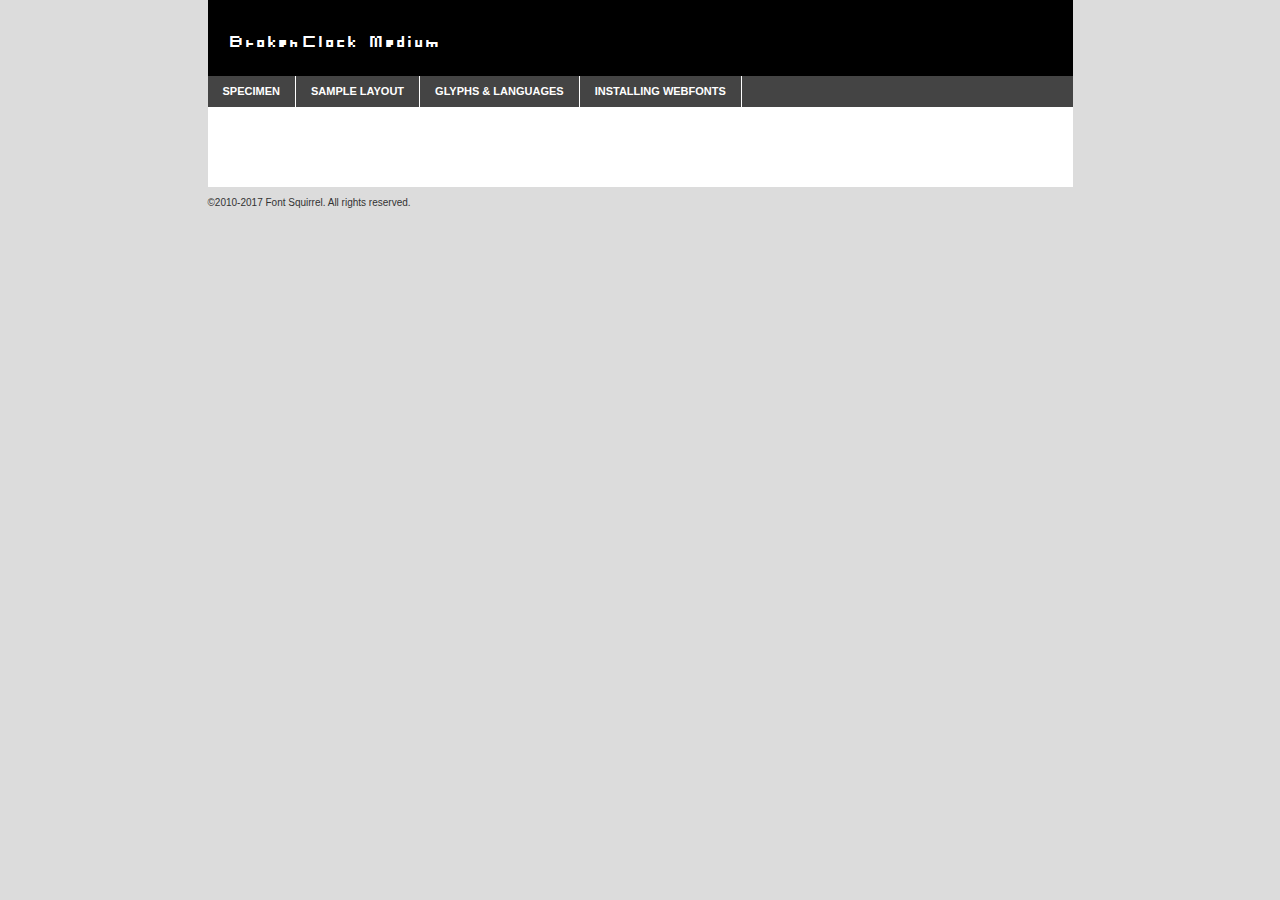
<file: CDN/Fonts/BrokenClockV1/brokenclock-zerofix-demo.html>
<!DOCTYPE html PUBLIC "-//W3C//DTD XHTML 1.0 Transitional//EN"
	"http://www.w3.org/TR/xhtml1/DTD/xhtml1-transitional.dtd">

<html xmlns="http://www.w3.org/1999/xhtml" xml:lang="en" lang="en">
<head>
	<meta http-equiv="Content-Type" content="text/html; charset=utf-8" />
	<script src="http://ajax.googleapis.com/ajax/libs/jquery/1.7.2/jquery.min.js" type="text/javascript" charset="utf-8"></script>
	<script type="text/javascript">
	(function($){$.fn.easyTabs=function(option){var param=jQuery.extend({fadeSpeed:"fast",defaultContent:1,activeClass:'active'},option);$(this).each(function(){var thisId="#"+this.id;if(param.defaultContent==''){param.defaultContent=1;}
	if(typeof param.defaultContent=="number")
	{var defaultTab=$(thisId+" .tabs li:eq("+(param.defaultContent-1)+") a").attr('href').substr(1);}else{var defaultTab=param.defaultContent;}
	$(thisId+" .tabs li a").each(function(){var tabToHide=$(this).attr('href').substr(1);$("#"+tabToHide).addClass('easytabs-tab-content');});hideAll();changeContent(defaultTab);function hideAll(){$(thisId+" .easytabs-tab-content").hide();}
	function changeContent(tabId){hideAll();$(thisId+" .tabs li").removeClass(param.activeClass);$(thisId+" .tabs li a[href=#"+tabId+"]").closest('li').addClass(param.activeClass);if(param.fadeSpeed!="none")
	{$(thisId+" #"+tabId).fadeIn(param.fadeSpeed);}else{$(thisId+" #"+tabId).show();}}
	$(thisId+" .tabs li").click(function(){var tabId=$(this).find('a').attr('href').substr(1);changeContent(tabId);return false;});});}})(jQuery);
	</script>
	<link rel="stylesheet" href="specimen_files/specimen_stylesheet.css" type="text/css" charset="utf-8" />
	<link rel="stylesheet" href="stylesheet.css" type="text/css" charset="utf-8" />

	<style type="text/css">
					body{
				font-family: 'brokenclockmedium';
							}
		</style>

	<title>BrokenClock Medium Specimen</title>
	
	
	<script type="text/javascript" charset="utf-8">
		$(document).ready(function() {
			$('#container').easyTabs({defaultContent:1});
		});
	</script>
</head>

<body>
<div id="container">
	<div id="header">
		BrokenClock Medium	</div>
	<ul class="tabs">
		<li><a href="#specimen">Specimen</a></li>
		<li><a href="#layout">Sample Layout</a></li>
				<li><a href="#glyphs">Glyphs &amp; Languages</a></li>
		<li><a href="#installing">Installing Webfonts</a></li>
		
	</ul>
	
	<div id="main_content">

		
			<div id="specimen">
		
				<div class="section">
					<div class="grid12 firstcol">
						<div class="huge">AaBb</div>
					</div>
				</div>
		
				<div class="section">
					<div class="glyph_range">A&#x200B;B&#x200b;C&#x200b;D&#x200b;E&#x200b;F&#x200b;G&#x200b;H&#x200b;I&#x200b;J&#x200b;K&#x200b;L&#x200b;M&#x200b;N&#x200b;O&#x200b;P&#x200b;Q&#x200b;R&#x200b;S&#x200b;T&#x200b;U&#x200b;V&#x200b;W&#x200b;X&#x200b;Y&#x200b;Z&#x200b;a&#x200b;b&#x200b;c&#x200b;d&#x200b;e&#x200b;f&#x200b;g&#x200b;h&#x200b;i&#x200b;j&#x200b;k&#x200b;l&#x200b;m&#x200b;n&#x200b;o&#x200b;p&#x200b;q&#x200b;r&#x200b;s&#x200b;t&#x200b;u&#x200b;v&#x200b;w&#x200b;x&#x200b;y&#x200b;z&#x200b;1&#x200b;2&#x200b;3&#x200b;4&#x200b;5&#x200b;6&#x200b;7&#x200b;8&#x200b;9&#x200b;0&#x200b;&amp;&#x200b;.&#x200b;,&#x200b;?&#x200b;!&#x200b;&#64;&#x200b;(&#x200b;)&#x200b;#&#x200b;$&#x200b;%&#x200b;*&#x200b;+&#x200b;-&#x200b;=&#x200b;:&#x200b;;</div>
				</div>
				<div class="section">
					<div class="grid12 firstcol">
						<table class="sample_table">
							<tr><td>10</td><td class="size10">abcdefghijklmnopqrstuvwxyzABCDEFGHIJKLMNOPQRSTUVWXYZ0123456789abcdefghijklmnopqrstuvwxyzABCDEFGHIJKLMNOPQRSTUVWXYZ0123456789abcdefghijklmnopqrstuvwxyzABCDEFGHIJKLMNOPQRSTUVWXYZ</td></tr>
							<tr><td>11</td><td class="size11">abcdefghijklmnopqrstuvwxyzABCDEFGHIJKLMNOPQRSTUVWXYZ0123456789abcdefghijklmnopqrstuvwxyzABCDEFGHIJKLMNOPQRSTUVWXYZ0123456789abcdefghijklmnopqrstuvwxyzABCDEFGHIJKLMNOPQRSTUVWXYZ</td></tr>
							<tr><td>12</td><td class="size12">abcdefghijklmnopqrstuvwxyzABCDEFGHIJKLMNOPQRSTUVWXYZ0123456789abcdefghijklmnopqrstuvwxyzABCDEFGHIJKLMNOPQRSTUVWXYZ0123456789abcdefghijklmnopqrstuvwxyzABCDEFGHIJKLMNOPQRSTUVWXYZ</td></tr>
							<tr><td>13</td><td class="size13">abcdefghijklmnopqrstuvwxyzABCDEFGHIJKLMNOPQRSTUVWXYZ0123456789abcdefghijklmnopqrstuvwxyzABCDEFGHIJKLMNOPQRSTUVWXYZ0123456789abcdefghijklmnopqrstuvwxyzABCDEFGHIJKLMNOPQRSTUVWXYZ</td></tr>
							<tr><td>14</td><td class="size14">abcdefghijklmnopqrstuvwxyzABCDEFGHIJKLMNOPQRSTUVWXYZ0123456789abcdefghijklmnopqrstuvwxyzABCDEFGHIJKLMNOPQRSTUVWXYZ0123456789abcdefghijklmnopqrstuvwxyzABCDEFGHIJKLMNOPQRSTUVWXYZ</td></tr>
							<tr><td>16</td><td class="size16">abcdefghijklmnopqrstuvwxyzABCDEFGHIJKLMNOPQRSTUVWXYZ0123456789abcdefghijklmnopqrstuvwxyzABCDEFGHIJKLMNOPQRSTUVWXYZ</td></tr>
							<tr><td>18</td><td class="size18">abcdefghijklmnopqrstuvwxyzABCDEFGHIJKLMNOPQRSTUVWXYZ0123456789abcdefghijklmnopqrstuvwxyzABCDEFGHIJKLMNOPQRSTUVWXYZ</td></tr>
							<tr><td>20</td><td class="size20">abcdefghijklmnopqrstuvwxyzABCDEFGHIJKLMNOPQRSTUVWXYZ0123456789abcdefghijklmnopqrstuvwxyzABCDEFGHIJKLMNOPQRSTUVWXYZ</td></tr>
							<tr><td>24</td><td class="size24">abcdefghijklmnopqrstuvwxyzABCDEFGHIJKLMNOPQRSTUVWXYZ0123456789abcdefghijklmnopqrstuvwxyzABCDEFGHIJKLMNOPQRSTUVWXYZ</td></tr>
							<tr><td>30</td><td class="size30">abcdefghijklmnopqrstuvwxyzABCDEFGHIJKLMNOPQRSTUVWXYZ0123456789abcdefghijklmnopqrstuvwxyzABCDEFGHIJKLMNOPQRSTUVWXYZ</td></tr>
							<tr><td>36</td><td class="size36">abcdefghijklmnopqrstuvwxyzABCDEFGHIJKLMNOPQRSTUVWXYZ0123456789abcdefghijklmnopqrstuvwxyzABCDEFGHIJKLMNOPQRSTUVWXYZ</td></tr>
							<tr><td>48</td><td class="size48">abcdefghijklmnopqrstuvwxyzABCDEFGHIJKLMNOPQRSTUVWXYZ0123456789abcdefghijklmnopqrstuvwxyzABCDEFGHIJKLMNOPQRSTUVWXYZ</td></tr>
							<tr><td>60</td><td class="size60">abcdefghijklmnopqrstuvwxyzABCDEFGHIJKLMNOPQRSTUVWXYZ0123456789abcdefghijklmnopqrstuvwxyzABCDEFGHIJKLMNOPQRSTUVWXYZ</td></tr>
							<tr><td>72</td><td class="size72">abcdefghijklmnopqrstuvwxyzABCDEFGHIJKLMNOPQRSTUVWXYZ0123456789abcdefghijklmnopqrstuvwxyzABCDEFGHIJKLMNOPQRSTUVWXYZ</td></tr>
							<tr><td>90</td><td class="size90">abcdefghijklmnopqrstuvwxyzABCDEFGHIJKLMNOPQRSTUVWXYZ0123456789abcdefghijklmnopqrstuvwxyzABCDEFGHIJKLMNOPQRSTUVWXYZ</td></tr>
						</table>
				
					</div>
			
				</div>
		
		
		
								<div class="section" id="bodycomparison">


										<div id="xheight">
				<div class="fontbody">&#x25FC;&#x25FC;&#x25FC;&#x25FC;&#x25FC;&#x25FC;&#x25FC;&#x25FC;&#x25FC;&#x25FC;&#x25FC;&#x25FC;&#x25FC;&#x25FC;&#x25FC;&#x25FC;&#x25FC;&#x25FC;&#x25FC;&#x25FC;&#x25FC;&#x25FC;&#x25FC;&#x25FC;&#x25FC;&#x25FC;&#x25FC;&#x25FC;&#x25FC;&#x25FC;&#x25FC;&#x25FC;&#x25FC;&#x25FC;&#x25FC;&#x25FC;&#x25FC;&#x25FC;&#x25FC;&#x25FC;&#x25FC;&#x25FC;&#x25FC;&#x25FC;&#x25FC;&#x25FC;&#x25FC;&#x25FC;&#x25FC;&#x25FC;&#x25FC;&#x25FC;&#x25FC;&#x25FC;&#x25FC;&#x25FC;&#x25FC;&#x25FC;&#x25FC;&#x25FC;&#x25FC;&#x25FC;&#x25FC;&#x25FC;&#x25FC;&#x25FC;&#x25FC;&#x25FC;&#x25FC;&#x25FC;&#x25FC;&#x25FC;&#x25FC;&#x25FC;&#x25FC;&#x25FC;&#x25FC;&#x25FC;&#x25FC;&#x25FC;&#x25FC;&#x25FC;&#x25FC;&#x25FC;&#x25FC;&#x25FC;&#x25FC;&#x25FC;&#x25FC;&#x25FC;&#x25FC;&#x25FC;&#x25FC;&#x25FC;&#x25FC;&#x25FC;&#x25FC;&#x25FC;&#x25FC;body</div><div class="arialbody">body</div><div class="verdanabody">body</div><div class="georgiabody">body</div></div>
										<div class="fontbody" style="z-index:1">
											body<span>BrokenClock Medium</span>
										</div>
										<div class="arialbody" style="z-index:1">
											body<span>Arial</span>
										</div>
										<div class="verdanabody" style="z-index:1">
											body<span>Verdana</span>
										</div>
										<div class="georgiabody" style="z-index:1">
											body<span>Georgia</span>
										</div>



								</div>
		
		
				<div class="section psample psample_row1" id="">
					
					<div class="grid2 firstcol">
						<p class="size10"><span>10.</span>Aenean lacinia bibendum nulla sed consectetur. Fusce dapibus, tellus ac cursus commodo, tortor mauris condimentum nibh, ut fermentum massa justo sit amet risus. Nullam id dolor id nibh ultricies vehicula ut id elit. Cum sociis natoque penatibus et magnis dis parturient montes, nascetur ridiculus mus. Nulla vitae elit libero, a pharetra augue.</p>
			
					</div>
					<div class="grid3">
						<p class="size11"><span>11.</span>Aenean lacinia bibendum nulla sed consectetur. Fusce dapibus, tellus ac cursus commodo, tortor mauris condimentum nibh, ut fermentum massa justo sit amet risus. Nullam id dolor id nibh ultricies vehicula ut id elit. Cum sociis natoque penatibus et magnis dis parturient montes, nascetur ridiculus mus. Nulla vitae elit libero, a pharetra augue.</p>
			
					</div>
					<div class="grid3">
						<p class="size12"><span>12.</span>Aenean lacinia bibendum nulla sed consectetur. Fusce dapibus, tellus ac cursus commodo, tortor mauris condimentum nibh, ut fermentum massa justo sit amet risus. Nullam id dolor id nibh ultricies vehicula ut id elit. Cum sociis natoque penatibus et magnis dis parturient montes, nascetur ridiculus mus. Nulla vitae elit libero, a pharetra augue.</p>
			
					</div>
					<div class="grid4">
						<p class="size13"><span>13.</span>Aenean lacinia bibendum nulla sed consectetur. Fusce dapibus, tellus ac cursus commodo, tortor mauris condimentum nibh, ut fermentum massa justo sit amet risus. Nullam id dolor id nibh ultricies vehicula ut id elit. Cum sociis natoque penatibus et magnis dis parturient montes, nascetur ridiculus mus. Nulla vitae elit libero, a pharetra augue.</p>
			
					</div>
					<div class="white_blend"></div>
					
				</div>
				<div class="section psample psample_row2" id="">
					<div class="grid3 firstcol">
						<p class="size14"><span>14.</span>Aenean lacinia bibendum nulla sed consectetur. Fusce dapibus, tellus ac cursus commodo, tortor mauris condimentum nibh, ut fermentum massa justo sit amet risus. Nullam id dolor id nibh ultricies vehicula ut id elit. Cum sociis natoque penatibus et magnis dis parturient montes, nascetur ridiculus mus. Nulla vitae elit libero, a pharetra augue.</p>
			
					</div>
					<div class="grid4">
						<p class="size16"><span>16.</span>Aenean lacinia bibendum nulla sed consectetur. Fusce dapibus, tellus ac cursus commodo, tortor mauris condimentum nibh, ut fermentum massa justo sit amet risus. Nullam id dolor id nibh ultricies vehicula ut id elit. Cum sociis natoque penatibus et magnis dis parturient montes, nascetur ridiculus mus. Nulla vitae elit libero, a pharetra augue.</p>
			
					</div>
					<div class="grid5">
						<p class="size18"><span>18.</span>Aenean lacinia bibendum nulla sed consectetur. Fusce dapibus, tellus ac cursus commodo, tortor mauris condimentum nibh, ut fermentum massa justo sit amet risus. Nullam id dolor id nibh ultricies vehicula ut id elit. Cum sociis natoque penatibus et magnis dis parturient montes, nascetur ridiculus mus. Nulla vitae elit libero, a pharetra augue.</p>
			
					</div>

					<div class="white_blend"></div>

				</div>
				
				<div class="section psample psample_row3" id="">
					<div class="grid5 firstcol">
						<p class="size20"><span>20.</span>Aenean lacinia bibendum nulla sed consectetur. Fusce dapibus, tellus ac cursus commodo, tortor mauris condimentum nibh, ut fermentum massa justo sit amet risus. Nullam id dolor id nibh ultricies vehicula ut id elit. Cum sociis natoque penatibus et magnis dis parturient montes, nascetur ridiculus mus. Nulla vitae elit libero, a pharetra augue.</p>
					</div>
					<div class="grid7">
						<p class="size24"><span>24.</span>Aenean lacinia bibendum nulla sed consectetur. Fusce dapibus, tellus ac cursus commodo, tortor mauris condimentum nibh, ut fermentum massa justo sit amet risus. Nullam id dolor id nibh ultricies vehicula ut id elit. Cum sociis natoque penatibus et magnis dis parturient montes, nascetur ridiculus mus. Nulla vitae elit libero, a pharetra augue.</p>
					</div>
					
					<div class="white_blend"></div>
					
				</div>
				
				<div class="section psample psample_row4" id="">
					<div class="grid12 firstcol">
						<p class="size30"><span>30.</span>Aenean lacinia bibendum nulla sed consectetur. Fusce dapibus, tellus ac cursus commodo, tortor mauris condimentum nibh, ut fermentum massa justo sit amet risus. Nullam id dolor id nibh ultricies vehicula ut id elit. Cum sociis natoque penatibus et magnis dis parturient montes, nascetur ridiculus mus. Nulla vitae elit libero, a pharetra augue.</p>
					</div>
					<div class="white_blend"></div>
					
				</div>
				
				
				
				<div class="section psample psample_row1 fullreverse">
					<div class="grid2 firstcol">
						<p class="size10"><span>10.</span>Aenean lacinia bibendum nulla sed consectetur. Fusce dapibus, tellus ac cursus commodo, tortor mauris condimentum nibh, ut fermentum massa justo sit amet risus. Nullam id dolor id nibh ultricies vehicula ut id elit. Cum sociis natoque penatibus et magnis dis parturient montes, nascetur ridiculus mus. Nulla vitae elit libero, a pharetra augue.</p>
			
					</div>
					<div class="grid3">
						<p class="size11"><span>11.</span>Aenean lacinia bibendum nulla sed consectetur. Fusce dapibus, tellus ac cursus commodo, tortor mauris condimentum nibh, ut fermentum massa justo sit amet risus. Nullam id dolor id nibh ultricies vehicula ut id elit. Cum sociis natoque penatibus et magnis dis parturient montes, nascetur ridiculus mus. Nulla vitae elit libero, a pharetra augue.</p>
			
					</div>
					<div class="grid3">
						<p class="size12"><span>12.</span>Aenean lacinia bibendum nulla sed consectetur. Fusce dapibus, tellus ac cursus commodo, tortor mauris condimentum nibh, ut fermentum massa justo sit amet risus. Nullam id dolor id nibh ultricies vehicula ut id elit. Cum sociis natoque penatibus et magnis dis parturient montes, nascetur ridiculus mus. Nulla vitae elit libero, a pharetra augue.</p>
			
					</div>
					<div class="grid4">
						<p class="size13"><span>13.</span>Aenean lacinia bibendum nulla sed consectetur. Fusce dapibus, tellus ac cursus commodo, tortor mauris condimentum nibh, ut fermentum massa justo sit amet risus. Nullam id dolor id nibh ultricies vehicula ut id elit. Cum sociis natoque penatibus et magnis dis parturient montes, nascetur ridiculus mus. Nulla vitae elit libero, a pharetra augue.</p>
			
					</div>
					<div class="black_blend"></div>
					
				</div>
				
				<div class="section psample psample_row2 fullreverse">
					<div class="grid3 firstcol">
						<p class="size14"><span>14.</span>Aenean lacinia bibendum nulla sed consectetur. Fusce dapibus, tellus ac cursus commodo, tortor mauris condimentum nibh, ut fermentum massa justo sit amet risus. Nullam id dolor id nibh ultricies vehicula ut id elit. Cum sociis natoque penatibus et magnis dis parturient montes, nascetur ridiculus mus. Nulla vitae elit libero, a pharetra augue.</p>
			
					</div>
					<div class="grid4">
						<p class="size16"><span>16.</span>Aenean lacinia bibendum nulla sed consectetur. Fusce dapibus, tellus ac cursus commodo, tortor mauris condimentum nibh, ut fermentum massa justo sit amet risus. Nullam id dolor id nibh ultricies vehicula ut id elit. Cum sociis natoque penatibus et magnis dis parturient montes, nascetur ridiculus mus. Nulla vitae elit libero, a pharetra augue.</p>
			
					</div>
					<div class="grid5">
						<p class="size18"><span>18.</span>Aenean lacinia bibendum nulla sed consectetur. Fusce dapibus, tellus ac cursus commodo, tortor mauris condimentum nibh, ut fermentum massa justo sit amet risus. Nullam id dolor id nibh ultricies vehicula ut id elit. Cum sociis natoque penatibus et magnis dis parturient montes, nascetur ridiculus mus. Nulla vitae elit libero, a pharetra augue.</p>
			
					</div>
					<div class="black_blend"></div>

				</div>
				
				<div class="section psample fullreverse psample_row3" id="">
					<div class="grid5 firstcol">
						<p class="size20"><span>20.</span>Aenean lacinia bibendum nulla sed consectetur. Fusce dapibus, tellus ac cursus commodo, tortor mauris condimentum nibh, ut fermentum massa justo sit amet risus. Nullam id dolor id nibh ultricies vehicula ut id elit. Cum sociis natoque penatibus et magnis dis parturient montes, nascetur ridiculus mus. Nulla vitae elit libero, a pharetra augue.</p>
					</div>
					<div class="grid7">
						<p class="size24"><span>24.</span>Aenean lacinia bibendum nulla sed consectetur. Fusce dapibus, tellus ac cursus commodo, tortor mauris condimentum nibh, ut fermentum massa justo sit amet risus. Nullam id dolor id nibh ultricies vehicula ut id elit. Cum sociis natoque penatibus et magnis dis parturient montes, nascetur ridiculus mus. Nulla vitae elit libero, a pharetra augue.</p>
					</div>
					
					<div class="black_blend"></div>
					
				</div>
				
				<div class="section psample fullreverse psample_row4" id="" style="border-bottom: 20px #000 solid;">
					<div class="grid12 firstcol">
						<p class="size30"><span>30.</span>Aenean lacinia bibendum nulla sed consectetur. Fusce dapibus, tellus ac cursus commodo, tortor mauris condimentum nibh, ut fermentum massa justo sit amet risus. Nullam id dolor id nibh ultricies vehicula ut id elit. Cum sociis natoque penatibus et magnis dis parturient montes, nascetur ridiculus mus. Nulla vitae elit libero, a pharetra augue.</p>
					</div>
					<div class="black_blend"></div>
					
				</div>
				
				
				
				
			</div>
			
			<div id="layout">
				
				<div class="section">
					
					<div class="grid12 firstcol">
						<h1>Lorem Ipsum Dolor</h1>
						<h2>Etiam porta sem malesuada magna mollis euismod</h2>
						
						<p class="byline">By <a href="#link">Aenean Lacinia</a></p>
					</div>
				</div>
				<div class="section">
					<div class="grid8 firstcol">
						<p class="large">Donec sed odio dui. Morbi leo risus, porta ac consectetur ac, vestibulum at eros. Fusce dapibus, tellus ac cursus commodo, tortor mauris condimentum nibh, ut fermentum massa justo sit amet risus. </p>

						
						<h3>Pellentesque ornare sem</h3>

						<p>Maecenas sed diam eget risus varius blandit sit amet non magna. Maecenas faucibus mollis interdum. Donec ullamcorper nulla non metus auctor fringilla. Nullam id dolor id nibh ultricies vehicula ut id elit. Nullam id dolor id nibh ultricies vehicula ut id elit. </p>

						<p>Aenean eu leo quam. Pellentesque ornare sem lacinia quam venenatis vestibulum. Lorem ipsum dolor sit amet, consectetur adipiscing elit. Cum sociis natoque penatibus et magnis dis parturient montes, nascetur ridiculus mus. </p>

						<p>Nulla vitae elit libero, a pharetra augue. Praesent commodo cursus magna, vel scelerisque nisl consectetur et. Aenean lacinia bibendum nulla sed consectetur. </p>

						<p>Nullam quis risus eget urna mollis ornare vel eu leo. Nullam quis risus eget urna mollis ornare vel eu leo. Maecenas sed diam eget risus varius blandit sit amet non magna. Donec ullamcorper nulla non metus auctor fringilla. </p>

						<h3>Cras mattis consectetur</h3>

						<p>Aenean eu leo quam. Pellentesque ornare sem lacinia quam venenatis vestibulum. Aenean lacinia bibendum nulla sed consectetur. Integer posuere erat a ante venenatis dapibus posuere velit aliquet. Cras mattis consectetur purus sit amet fermentum. </p>

						<p>Nullam id dolor id nibh ultricies vehicula ut id elit. Nullam quis risus eget urna mollis ornare vel eu leo. Cras mattis consectetur purus sit amet fermentum.</p>
					</div>
					
					<div class="grid4 sidebar">
						
						<div class="box reverse">
							<p class="last">Nullam quis risus eget urna mollis ornare vel eu leo. Donec ullamcorper nulla non metus auctor fringilla. Cras mattis consectetur purus sit amet fermentum. Sed posuere consectetur est at lobortis. Lorem ipsum dolor sit amet, consectetur adipiscing elit. </p>
						</div>
						
						<p class="caption">Maecenas sed diam eget risus varius.</p>

						<p>Vestibulum id ligula porta felis euismod semper. Integer posuere erat a ante venenatis dapibus posuere velit aliquet. Vestibulum id ligula porta felis euismod semper. Sed posuere consectetur est at lobortis. Maecenas sed diam eget risus varius blandit sit amet non magna. Fusce dapibus, tellus ac cursus commodo, tortor mauris condimentum nibh, ut fermentum massa justo sit amet risus. </p>

					

						<p>Duis mollis, est non commodo luctus, nisi erat porttitor ligula, eget lacinia odio sem nec elit. Aenean lacinia bibendum nulla sed consectetur. Vivamus sagittis lacus vel augue laoreet rutrum faucibus dolor auctor. Aenean lacinia bibendum nulla sed consectetur. Nullam quis risus eget urna mollis ornare vel eu leo. </p>

						<p>Praesent commodo cursus magna, vel scelerisque nisl consectetur et. Donec ullamcorper nulla non metus auctor fringilla. Maecenas faucibus mollis interdum. Fusce dapibus, tellus ac cursus commodo, tortor mauris condimentum nibh, ut fermentum massa justo sit amet risus. </p>

					</div>
				</div>
				
			</div>


			



		<div id="glyphs">
			<div class="section">
				<div class="grid12 firstcol">
			
				<h1>Language Support</h1>
				<p>The subset of BrokenClock Medium in this kit supports the following languages:<br />
			
					English, Arrernte, Bislama, Cebuano, Fijian, Gilbertese, Hmong, Ibanag, Iloko_ilokano, Interglossa_glosa, Interlingua, Lojban, Norfolk_pitcairnese, Oromo, Rotokas, Seychelles_creole, Shona, Somali, Southern_ndebele, Swahili, Swati_swazi, Tok_pisin, Warlpiri, Xhosa, Zulu, Latinbasic, Ubasic, Demo				</p>
				<h1>Glyph Chart</h1>
				<p>The subset of BrokenClock Medium in this kit includes all the glyphs listed below. Unicode entities are included above each glyph to help you insert individual characters into your layout.</p>
				<div id="glyph_chart">
			
																				 <div><p>&amp;#13;</p>&#13;</div>
																				 <div><p>&amp;#32;</p>&#32;</div>
																				 <div><p>&amp;#33;</p>&#33;</div>
																				 <div><p>&amp;#34;</p>&#34;</div>
																				 <div><p>&amp;#35;</p>&#35;</div>
																				 <div><p>&amp;#36;</p>&#36;</div>
																				 <div><p>&amp;#37;</p>&#37;</div>
																				 <div><p>&amp;#38;</p>&#38;</div>
																				 <div><p>&amp;#39;</p>&#39;</div>
																				 <div><p>&amp;#40;</p>&#40;</div>
																				 <div><p>&amp;#41;</p>&#41;</div>
																				 <div><p>&amp;#42;</p>&#42;</div>
																				 <div><p>&amp;#43;</p>&#43;</div>
																				 <div><p>&amp;#44;</p>&#44;</div>
																				 <div><p>&amp;#45;</p>&#45;</div>
																				 <div><p>&amp;#46;</p>&#46;</div>
																				 <div><p>&amp;#47;</p>&#47;</div>
																				 <div><p>&amp;#48;</p>&#48;</div>
																				 <div><p>&amp;#49;</p>&#49;</div>
																				 <div><p>&amp;#50;</p>&#50;</div>
																				 <div><p>&amp;#51;</p>&#51;</div>
																				 <div><p>&amp;#52;</p>&#52;</div>
																				 <div><p>&amp;#53;</p>&#53;</div>
																				 <div><p>&amp;#54;</p>&#54;</div>
																				 <div><p>&amp;#55;</p>&#55;</div>
																				 <div><p>&amp;#56;</p>&#56;</div>
																				 <div><p>&amp;#57;</p>&#57;</div>
																				 <div><p>&amp;#58;</p>&#58;</div>
																				 <div><p>&amp;#59;</p>&#59;</div>
																				 <div><p>&amp;#60;</p>&#60;</div>
																				 <div><p>&amp;#61;</p>&#61;</div>
																				 <div><p>&amp;#62;</p>&#62;</div>
																				 <div><p>&amp;#63;</p>&#63;</div>
																				 <div><p>&amp;#64;</p>&#64;</div>
																				 <div><p>&amp;#65;</p>&#65;</div>
																				 <div><p>&amp;#66;</p>&#66;</div>
																				 <div><p>&amp;#67;</p>&#67;</div>
																				 <div><p>&amp;#68;</p>&#68;</div>
																				 <div><p>&amp;#69;</p>&#69;</div>
																				 <div><p>&amp;#70;</p>&#70;</div>
																				 <div><p>&amp;#71;</p>&#71;</div>
																				 <div><p>&amp;#72;</p>&#72;</div>
																				 <div><p>&amp;#73;</p>&#73;</div>
																				 <div><p>&amp;#74;</p>&#74;</div>
																				 <div><p>&amp;#75;</p>&#75;</div>
																				 <div><p>&amp;#76;</p>&#76;</div>
																				 <div><p>&amp;#77;</p>&#77;</div>
																				 <div><p>&amp;#78;</p>&#78;</div>
																				 <div><p>&amp;#79;</p>&#79;</div>
																				 <div><p>&amp;#80;</p>&#80;</div>
																				 <div><p>&amp;#81;</p>&#81;</div>
																				 <div><p>&amp;#82;</p>&#82;</div>
																				 <div><p>&amp;#83;</p>&#83;</div>
																				 <div><p>&amp;#84;</p>&#84;</div>
																				 <div><p>&amp;#85;</p>&#85;</div>
																				 <div><p>&amp;#86;</p>&#86;</div>
																				 <div><p>&amp;#87;</p>&#87;</div>
																				 <div><p>&amp;#88;</p>&#88;</div>
																				 <div><p>&amp;#89;</p>&#89;</div>
																				 <div><p>&amp;#90;</p>&#90;</div>
																				 <div><p>&amp;#91;</p>&#91;</div>
																				 <div><p>&amp;#92;</p>&#92;</div>
																				 <div><p>&amp;#93;</p>&#93;</div>
																				 <div><p>&amp;#94;</p>&#94;</div>
																				 <div><p>&amp;#95;</p>&#95;</div>
																				 <div><p>&amp;#96;</p>&#96;</div>
																				 <div><p>&amp;#97;</p>&#97;</div>
																				 <div><p>&amp;#98;</p>&#98;</div>
																				 <div><p>&amp;#99;</p>&#99;</div>
																				 <div><p>&amp;#100;</p>&#100;</div>
																				 <div><p>&amp;#101;</p>&#101;</div>
																				 <div><p>&amp;#102;</p>&#102;</div>
																				 <div><p>&amp;#103;</p>&#103;</div>
																				 <div><p>&amp;#104;</p>&#104;</div>
																				 <div><p>&amp;#105;</p>&#105;</div>
																				 <div><p>&amp;#106;</p>&#106;</div>
																				 <div><p>&amp;#107;</p>&#107;</div>
																				 <div><p>&amp;#108;</p>&#108;</div>
																				 <div><p>&amp;#109;</p>&#109;</div>
																				 <div><p>&amp;#110;</p>&#110;</div>
																				 <div><p>&amp;#111;</p>&#111;</div>
																				 <div><p>&amp;#112;</p>&#112;</div>
																				 <div><p>&amp;#113;</p>&#113;</div>
																				 <div><p>&amp;#114;</p>&#114;</div>
																				 <div><p>&amp;#115;</p>&#115;</div>
																				 <div><p>&amp;#116;</p>&#116;</div>
																				 <div><p>&amp;#117;</p>&#117;</div>
																				 <div><p>&amp;#118;</p>&#118;</div>
																				 <div><p>&amp;#119;</p>&#119;</div>
																				 <div><p>&amp;#120;</p>&#120;</div>
																				 <div><p>&amp;#121;</p>&#121;</div>
																				 <div><p>&amp;#122;</p>&#122;</div>
																				 <div><p>&amp;#123;</p>&#123;</div>
																				 <div><p>&amp;#124;</p>&#124;</div>
																				 <div><p>&amp;#125;</p>&#125;</div>
																				 <div><p>&amp;#126;</p>&#126;</div>
																				 <div><p>&amp;#160;</p>&#160;</div>
																				 <div><p>&amp;#173;</p>&#173;</div>
																				 <div><p>&amp;#8192;</p>&#8192;</div>
																				 <div><p>&amp;#8193;</p>&#8193;</div>
																				 <div><p>&amp;#8194;</p>&#8194;</div>
																				 <div><p>&amp;#8195;</p>&#8195;</div>
																				 <div><p>&amp;#8196;</p>&#8196;</div>
																				 <div><p>&amp;#8197;</p>&#8197;</div>
																				 <div><p>&amp;#8198;</p>&#8198;</div>
																				 <div><p>&amp;#8199;</p>&#8199;</div>
																				 <div><p>&amp;#8200;</p>&#8200;</div>
																				 <div><p>&amp;#8201;</p>&#8201;</div>
																				 <div><p>&amp;#8202;</p>&#8202;</div>
																				 <div><p>&amp;#8208;</p>&#8208;</div>
																				 <div><p>&amp;#8209;</p>&#8209;</div>
																				 <div><p>&amp;#8210;</p>&#8210;</div>
																				 <div><p>&amp;#8211;</p>&#8211;</div>
																				 <div><p>&amp;#8212;</p>&#8212;</div>
																				 <div><p>&amp;#8239;</p>&#8239;</div>
																				 <div><p>&amp;#8287;</p>&#8287;</div>
																				 <div><p>&amp;#9724;</p>&#9724;</div>
																																						</div>	
				</div>
		
		
			</div>
		</div>
		
		
		<div id="specs">
			
		</div>
	
		<div id="installing">
			<div class="section">
				<div class="grid7 firstcol">
					<h1>Installing Webfonts</h1>
					
					<p>Webfonts are supported by all major browser platforms but not all in the same way. There are currently four different font formats that must be included in order to target all browsers. This includes TTF, WOFF, EOT and SVG.</p>
					
					<h2>1. Upload your webfonts</h2>
					<p>You must upload your webfont kit to your website. They should be in or near the same directory as your CSS files.</p>
					
					<h2>2. Include the webfont stylesheet</h2>
					<p>A special CSS @font-face declaration helps the various browsers select the appropriate font it needs without causing you a bunch of headaches. Learn more about this syntax by reading the <a href="https://www.fontspring.com/blog/further-hardening-of-the-bulletproof-syntax">Fontspring blog post</a> about it. The code for it is as follows:</p>


<code>
@font-face{ 
	font-family: 'MyWebFont';
	src: url('WebFont.eot');
	src: url('WebFont.eot?#iefix') format('embedded-opentype'),
	     url('WebFont.woff') format('woff'),
	     url('WebFont.ttf') format('truetype'),
	     url('WebFont.svg#webfont') format('svg');
}
</code>

	<p>We've already gone ahead and generated the code for you. All you have to do is link to the stylesheet in your HTML, like this:</p>
	<code>&lt;link rel=&quot;stylesheet&quot; href=&quot;stylesheet.css&quot; type=&quot;text/css&quot; charset=&quot;utf-8&quot; /&gt;</code>

					<h2>3. Modify your own stylesheet</h2>
					<p>To take advantage of your new fonts, you must tell your stylesheet to use them. Look at the original @font-face declaration above and find the property called "font-family." The name linked there will be what you use to reference the font. Prepend that webfont name to the font stack in the "font-family" property, inside the selector you want to change. For example:</p>
<code>p { font-family: 'WebFont', Arial, sans-serif; }</code>

<h2>4. Test</h2>
<p>Getting webfonts to work cross-browser <em>can</em> be tricky. Use the information in the sidebar to help you if you find that fonts aren't loading in a particular browser.</p>
				</div>
				
				<div class="grid5 sidebar">
					<div class="box">
						<h2>Troubleshooting<br />Font-Face Problems</h2>
						<p>Having trouble getting your webfonts to load in your new website? Here are some tips to sort out what might be the problem.</p>

						<h3>Fonts not showing in any browser</h3>

						<p>This sounds like you need to work on the plumbing. You either did not upload the fonts to the correct directory, or you did not link the fonts properly in the CSS. If you've confirmed that all this is correct and you still have a problem, take a look at your .htaccess file and see if requests are getting intercepted.</p>

						<h3>Fonts not loading in iPhone or iPad</h3>

						<p>The most common problem here is that you are serving the fonts from an IIS server. IIS refuses to serve files that have unknown MIME types. If that is the case, you must set the MIME type for SVG to "image/svg+xml" in the server settings. Follow these instructions from Microsoft if you need help.</p>

						<h3>Fonts not loading in Firefox</h3>

						<p>The primary reason for this failure? You are still using a version Firefox older than 3.5. So upgrade already! If that isn't it, then you are very likely serving fonts from a different domain. Firefox requires that all font assets be served from the same domain. Lastly it is possible that you need to add WOFF to your list of MIME types (if you are serving via IIS.)</p>

						<h3>Fonts not loading in IE</h3>

						<p>Are you looking at Internet Explorer on an actual Windows machine or are you cheating by using a service like Adobe BrowserLab? Many of these screenshot services do not render @font-face for IE. Best to test it on a real machine.</p>

						<h3>Fonts not loading in IE9</h3>

						<p>IE9, like Firefox, requires that fonts be served from the same domain as the website. Make sure that is the case.</p>
					</div>
				</div>
			</div>
			
		</div>
	
	</div>
	<div id="footer">
		<p>&copy;2010-2017 Font Squirrel. All rights reserved.</p>
	</div>
</div>
</body>
</html>
</file>
<file: CDN/Fonts/BrokenClockV1/stylesheet.css>
/*! Generated by Font Squirrel (https://www.fontsquirrel.com) on May 30, 2020 */



@font-face {
    font-family: 'brokenclockmedium';
    src: url('brokenclock-zerofix-webfont.woff2') format('woff2'),
         url('brokenclock-zerofix-webfont.woff') format('woff'),
         url('brokenclock-zerofix-webfont.ttf') format('truetype'),
         url('brokenclock-zerofix-webfont.svg#brokenclockmedium') format('svg');
    font-weight: normal;
    font-style: normal;

}
</file>
<file: CDN/Fonts/BrokenClockV1/specimen_files/specimen_stylesheet.css>
@import url('grid_12-825-55-15.css');

/*  
	CSS Reset by Eric Meyer - Released under Public Domain
    http://meyerweb.com/eric/tools/css/reset/
*/
html, body, div, span, applet, object, iframe,
h1, h2, h3, h4, h5, h6, p, blockquote, pre,
a, abbr, acronym, address, big, cite, code,
del, dfn, em, font, img, ins, kbd, q, s, samp,
small, strike, strong, sub, sup, tt, var,
b, u, i, center, dl, dt, dd, ol, ul, li,
fieldset, form, label, legend, table, 
caption, tbody, tfoot, thead, tr, th, td 
                  {margin: 0;padding: 0;border: 0;outline: 0;
                  font-size: 100%;vertical-align: baseline;
                  background: transparent;}
body              {line-height: 1;}
ol, ul            {list-style: none;}
blockquote, q     {quotes: none;}
blockquote:before, blockquote:after,
q:before, q:after {content: '';	content: none;}
:focus            {outline: 0;}
ins               {text-decoration: none;}
del               {text-decoration: line-through;}
table             {border-collapse: collapse;border-spacing: 0;}




body {
	color: #000;
	background-color: #dcdcdc;
}

a {
	text-decoration: none;
	color: #1883ba;
}

h1{
	font-size: 32px;
	font-weight: normal;
	font-style: normal;
	margin-bottom: 18px;
}

h2{
	font-size: 18px;
}

#container {
	width: 865px;
	margin: 0px auto;
}


#header {
	padding: 20px;
	font-size: 36px;
	background-color: #000;
	color: #fff;
}

#header span {
	color: #666;
}
#main_content {
	background-color: #fff;
	padding: 60px 20px 20px;
}


#footer p {
	margin: 0;
	padding-top: 10px;
	padding-bottom: 50px;
	color: #333;
	font: 10px Arial, sans-serif;
}

.tabs {
	width: 100%;
	height: 31px;
	background-color: #444;
}
.tabs li {
	float:  left;
	margin: 0;
	overflow: hidden;
	background-color: #444;
}
.tabs li a {
	display: block;
	color: #fff;
	text-decoration: none;
	font: bold 11px/11px 'Arial';
	text-transform: uppercase;
	padding: 10px 15px;
	border-right: 1px solid #fff;
}

.tabs li a:hover {
		background-color: #00b3ff;

}

.tabs li.active a {
	color:  #000;
	background-color: #fff;
}



div.huge {
	
	font-size: 300px;
	line-height: 1em;
	padding: 0;
	letter-spacing: -.02em;
	overflow: hidden;
}
div.glyph_range {
	font-size: 72px;
	line-height: 1.1em;
}

.size10{ font-size: 10px; }
.size11{ font-size: 11px; }
.size12{ font-size: 12px; }
.size13{ font-size: 13px; }
.size14{ font-size: 14px; }
.size16{ font-size: 16px; }
.size18{ font-size: 18px; }
.size20{ font-size: 20px; }
.size24{ font-size: 24px; }
.size30{ font-size: 30px; }
.size36{ font-size: 36px; }
.size48{ font-size: 48px; }
.size60{ font-size: 60px; }
.size72{ font-size: 72px; }
.size90{ font-size: 90px; }


.psample_row1 {	height: 120px;}
.psample_row1 {	height: 120px;}
.psample_row2 {	height: 160px;}
.psample_row3 {	height: 160px;}
.psample_row4 {	height: 160px;}

.psample {
	overflow: hidden;
	position: relative;
}
.psample p {
	line-height: 1.3em;
	display: block;
	overflow: hidden;
	margin: 0;
}

.psample span {
	margin-right: .5em;
}

.white_blend {
	width: 100%;
	height: 61px;
	background-image: url([data-uri]);
	position: absolute;
	bottom: 0;
}
.black_blend {
	width: 100%;
	height: 61px;
	background-image: url([data-uri]);
	position: absolute;
	bottom: 0;
}
.fullreverse {
	background:  #000 !important;
	color:  #fff !important;
	margin-left: -20px;
	padding-left: 20px;
	margin-right: -20px;
	padding-right: 20px;
	padding: 20px;
	margin-bottom:0;
}


.sample_table td {
	padding-top: 3px;
	padding-bottom:5px;
	padding-left: 5px;
	vertical-align: middle;
	line-height: 1.2em;
}

.sample_table td:first-child {
	background-color: #eee;
	text-align: right;
	padding-right: 5px;
	padding-left: 0;
	padding: 5px;
	font: 11px/12px "Courier New", Courier, mono;
}

code {
	white-space: pre;
	background-color: #eee;
	display: block;
	padding: 10px;
	margin-bottom: 18px;
	overflow: auto;
}


.bottom,.last 	{margin-bottom:0 !important; padding-bottom:0 !important;}

.box  { 
  padding: 18px; 
  margin-bottom: 18px; 
  background: #eee; 
}

.reverse,.reversed { background:  #000 !important;color:  #fff !important; border: none !important;}

#bodycomparison {
	position: relative;
	overflow: hidden;
	font-size: 72px;
	height: 90px;
	white-space: nowrap;
}

#bodycomparison div{
	font-size: 72px;
	line-height: 90px;
	display: inline;
	margin: 0 15px 0 0;
	padding: 0;
}

#bodycomparison div span{
	font: 10px Arial;
	position: absolute;
	left: 0;
}
#xheight {
	float: none;
	position: absolute;
	color: #d9f3ff;
	font-size: 72px;
	line-height: 90px;
}

.fontbody {
 position: relative;
}
.arialbody{
	font-family: Arial;
	position: relative;
}
.verdanabody{
	font-family: Verdana;
	position: relative;
}
.georgiabody{
	font-family: Georgia;
	position: relative;
}

/* @group Layout page
 */

#layout h1 {
	font-size: 36px;
	line-height: 42px;
	font-weight: normal;
	font-style: normal;
}

#layout h2 {
	font-size: 24px;
	line-height: 23px;
	font-weight: normal;
	font-style: normal;
}

#layout h3 {
	font-size: 22px;
	line-height: 1.4em;
	margin-top: 1em;
	font-weight: normal;
	font-style: normal;
}


#layout p.byline {
	font-size: 12px;
	margin-top: 18px;
	line-height: 12px;
	margin-bottom: 0;
}
#layout p {
	font-size: 14px;
	line-height: 21px;
	margin-bottom: .5em;
}

#layout p.large{
	font-size: 18px;
	line-height: 26px;
}

#layout .sidebar p{
	font-size: 12px;
	line-height: 1.4em;
}

#layout p.caption {
	font-size: 10px;
	margin-top: -16px;
	margin-bottom: 18px;
}

/* @end */

/* @group Glyphs */

#glyph_chart div{
	background-color: #d9f3ff;
	color: black;
	float: left;
	font-size: 36px;
	height: 1.2em;
	line-height: 1.2em;
	margin-bottom: 1px;
	margin-right: 1px;
	text-align: center;
	width: 1.2em;
	position: relative;
	padding: .6em .2em .2em;
}

#glyph_chart div p {
	position: absolute;
	left: 0;
	top: 0;
	display: block;
	text-align: center;
	font: bold 9px Arial, sans-serif;
	background-color: #3a768f;
	width: 100%;
	color: #fff;
	padding: 2px 0;
}


#glyphs h1 {
	font-family: Arial, sans-serif;
}
/* @end */

/* @group Installing */

#installing {
	font: 13px Arial, sans-serif;
}

#installing p,
#glyphs p{
	line-height: 1.2em;
	margin-bottom: 18px;
	font: 13px Arial, sans-serif;
}



#installing h3{
	font-size: 15px;
	margin-top: 18px;
}

/* @end */

#rendering h1 {
	font-family: Arial, sans-serif;
}
.render_table td {
	font: 11px "Courier New", Courier, mono;
	vertical-align: middle;
}
</file>
